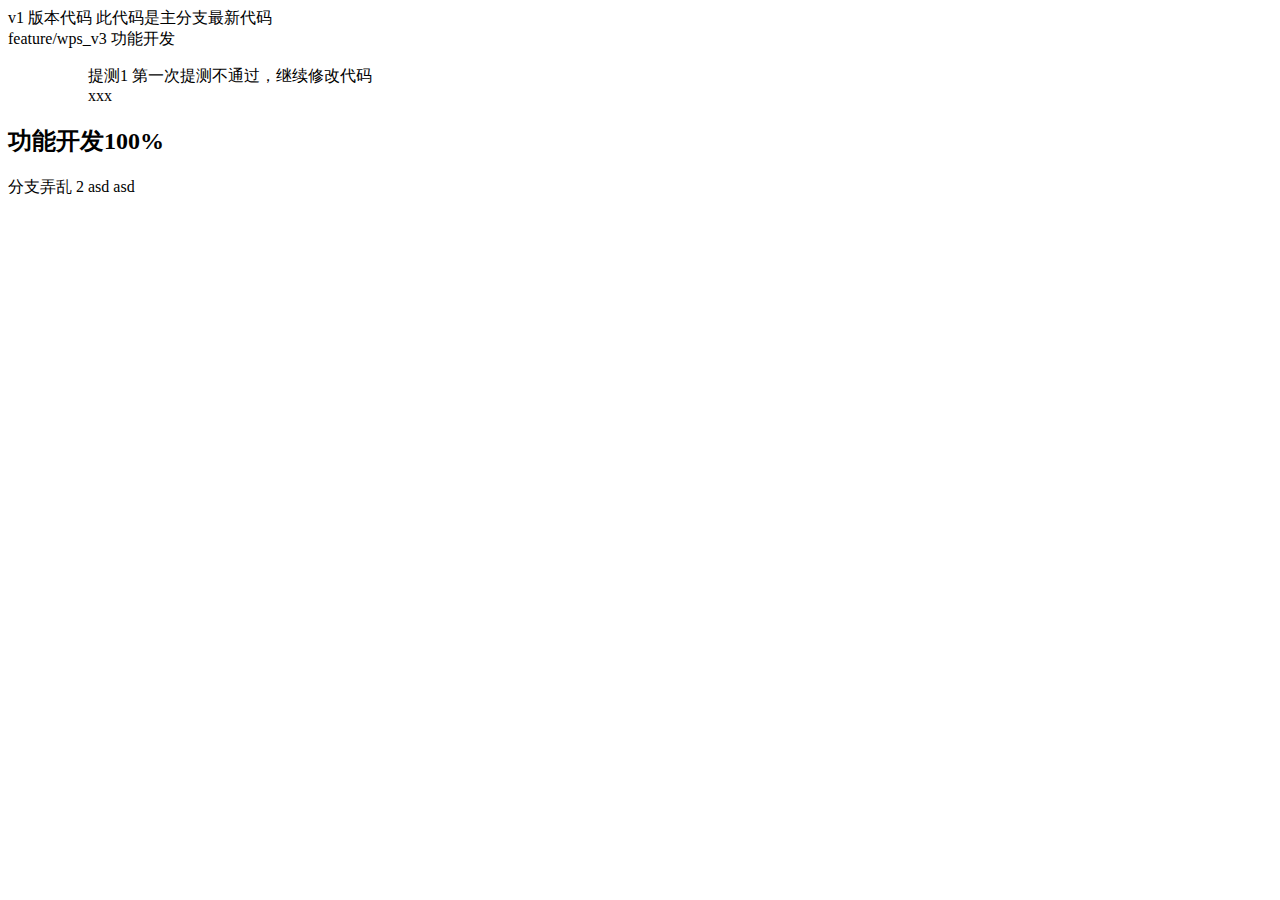
<file: index.html>
<!DOCTYPE html>
<html lang="en">
<head>
  <meta charset="UTF-8">
  <meta http-equiv="X-UA-Compatible" content="IE=edge">
  <meta name="viewport" content="width=device-width, initial-scale=1.0">
  <title>Document</title>
</head>
<body>
  <div>v1 版本代码 此代码是主分支最新代码</div>
  <div>feature/wps_v3 功能开发</div>
  <ul>
    <ol>提测1 第一次提测不通过，继续修改代码</ol>
    <ol>xxx</ol>
  </ul>
  <h2>功能开发100%</h2>
  <div>分支弄乱 2 asd asd </div>
</body>
</html>
</file>
